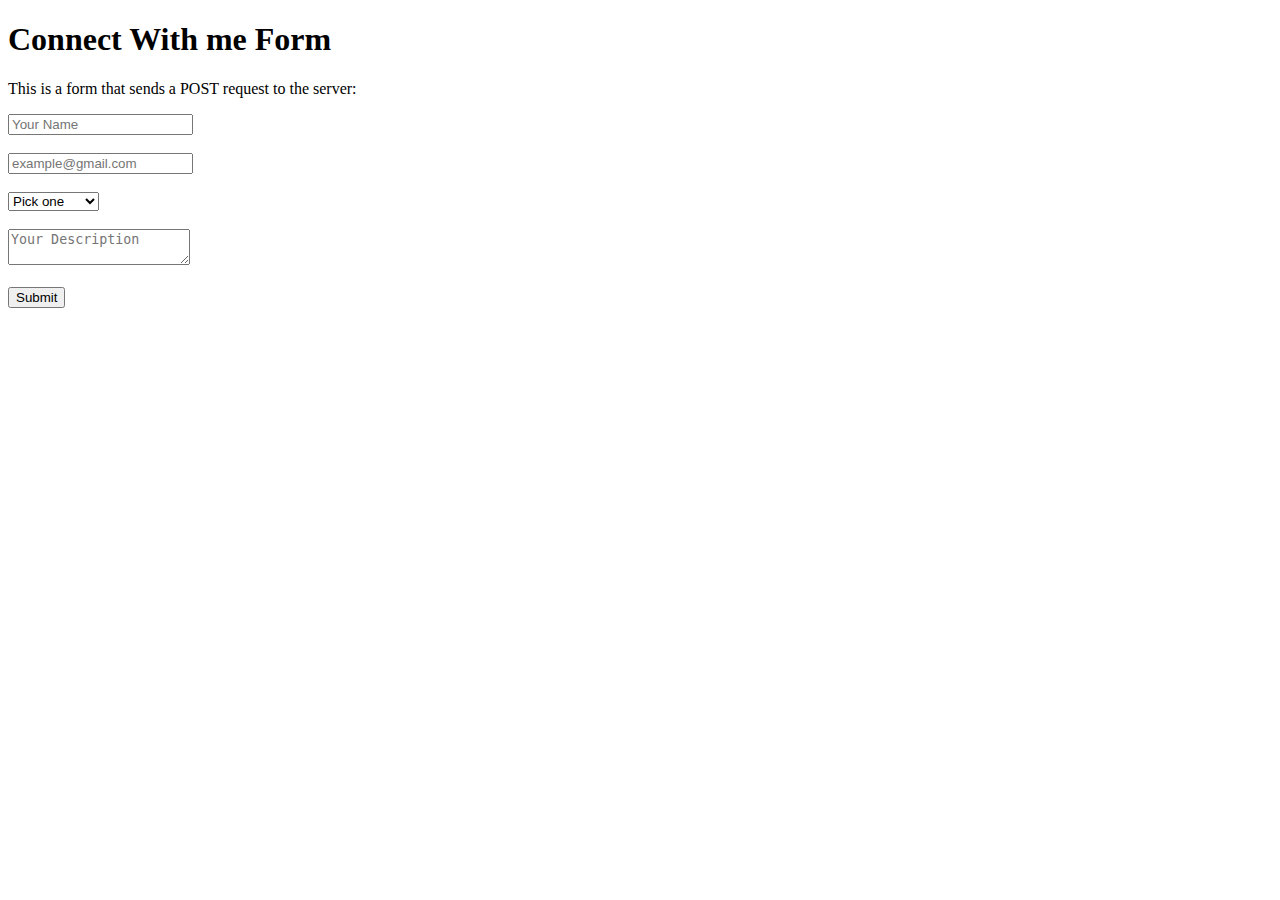
<file: walkthroughs/week-2-server/examples/form-submission/src/main/webapp/index.html>
<!DOCTYPE html>
<html>
  <head>
    <meta charset="UTF-8">
    <title>Connect With Me</title>
  </head>
  <body>
    <h1>Connect With me Form</h1>

    <p>This is a form that sends a POST request to the server:</p>
    <form action="/form-handler" method="POST">

      <input type="text" name="name-input" placeholder="Your Name"/>
      <br/><br/>

      <input type="text" name="email-input" placeholder="example@gmail.com"/>
      <br/><br/>

      <select name="role-input">
        <option value="grey">Pick one</option> 
        <option value="Mentor">Mentor</option>
        <option value="Collaborate">Collaborate</option>
        <option value="Coffee Chat">Coffee chat</option>
      </select>
      <br/><br/>

      <textarea name="description-input" placeholder="Your Description"></textarea>
      <br/><br/>

      <input type="submit"/>
    </form>
  </body>
</html>
</file>
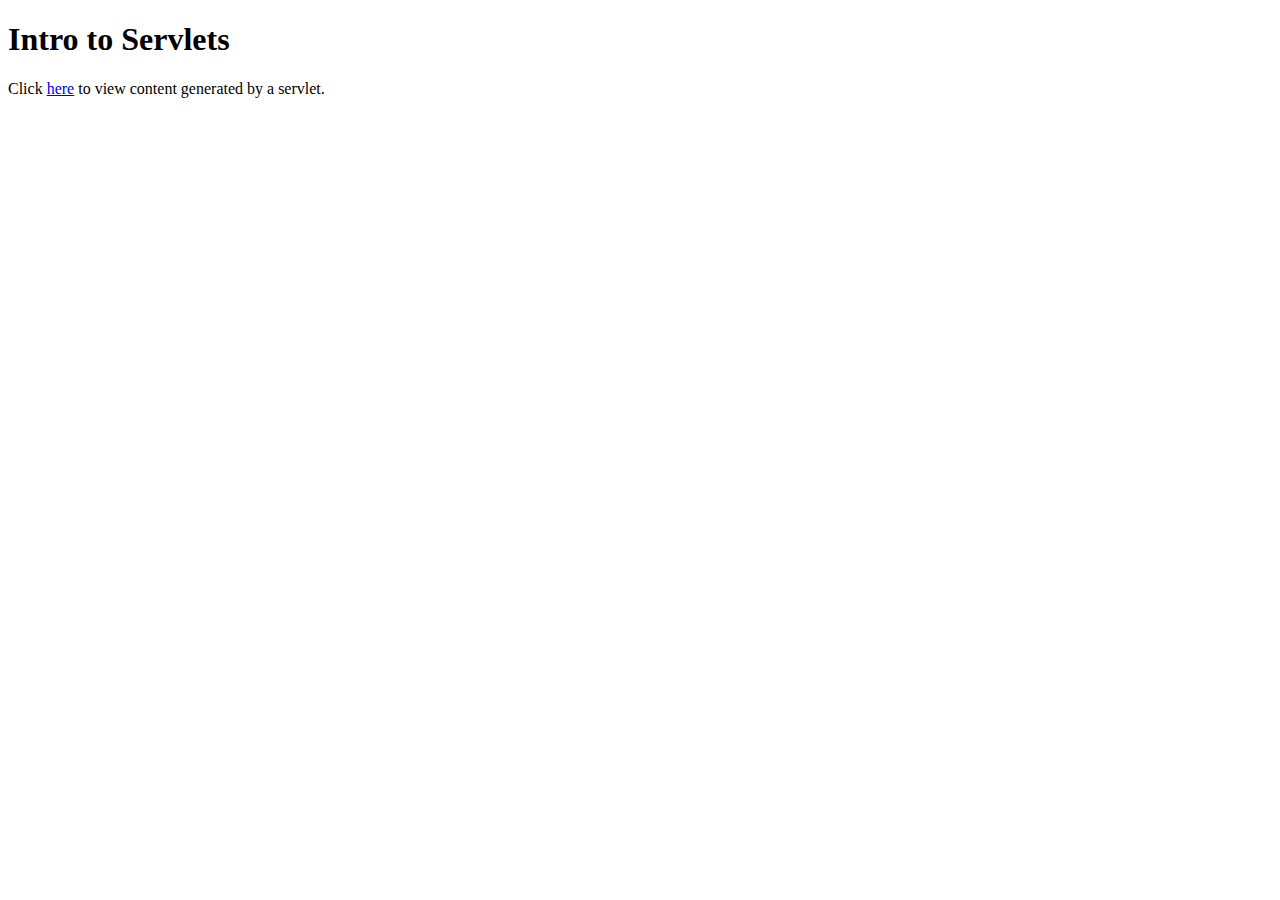
<file: walkthroughs/week-2-server/examples/page-view-counter/src/main/webapp/index.html>
<!DOCTYPE html>
<html>
  <head>
    <meta charset="UTF-8">
    <title>Intro to Servlets</title>
  </head>
  <body>
    <h1>Intro to Servlets</h1>
    <p>Click <a href="/mypage.html">here</a> to view content generated by a servlet.</p>
  </body>
</html>
</file>
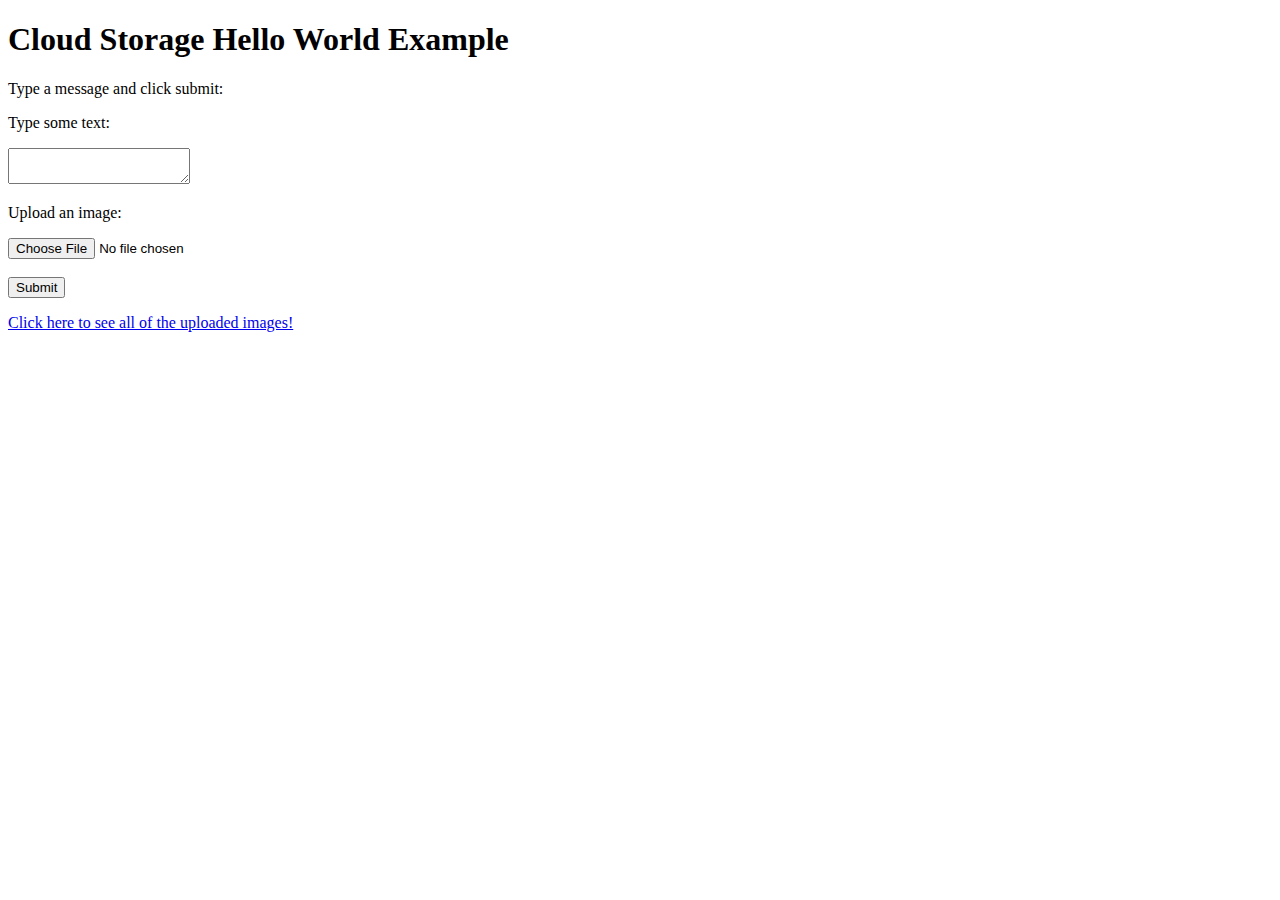
<file: portfolio/src/main/webapp/hello-world/src/main/webapp/index.html>
<!DOCTYPE html>
<html>
  <head>
    <meta charset="UTF-8">
    <title>Cloud Storage Hello World Example</title>
  </head>
  <body>
    <h1>Cloud Storage Hello World Example</h1>
    <p>Type a message and click submit:</p>

    <form action="/upload" method="POST" enctype="multipart/form-data">
      <p>Type some text:</p>
      <textarea name="message"></textarea>
      <br/>
      <p>Upload an image:</p>
      <input type="file" name="image">
      <br/><br/>
      <button>Submit</button>
    </form>

    <p><a href="/list-images">Click here to see all of the uploaded images!</a></p>
  </body>
</html>
</file>
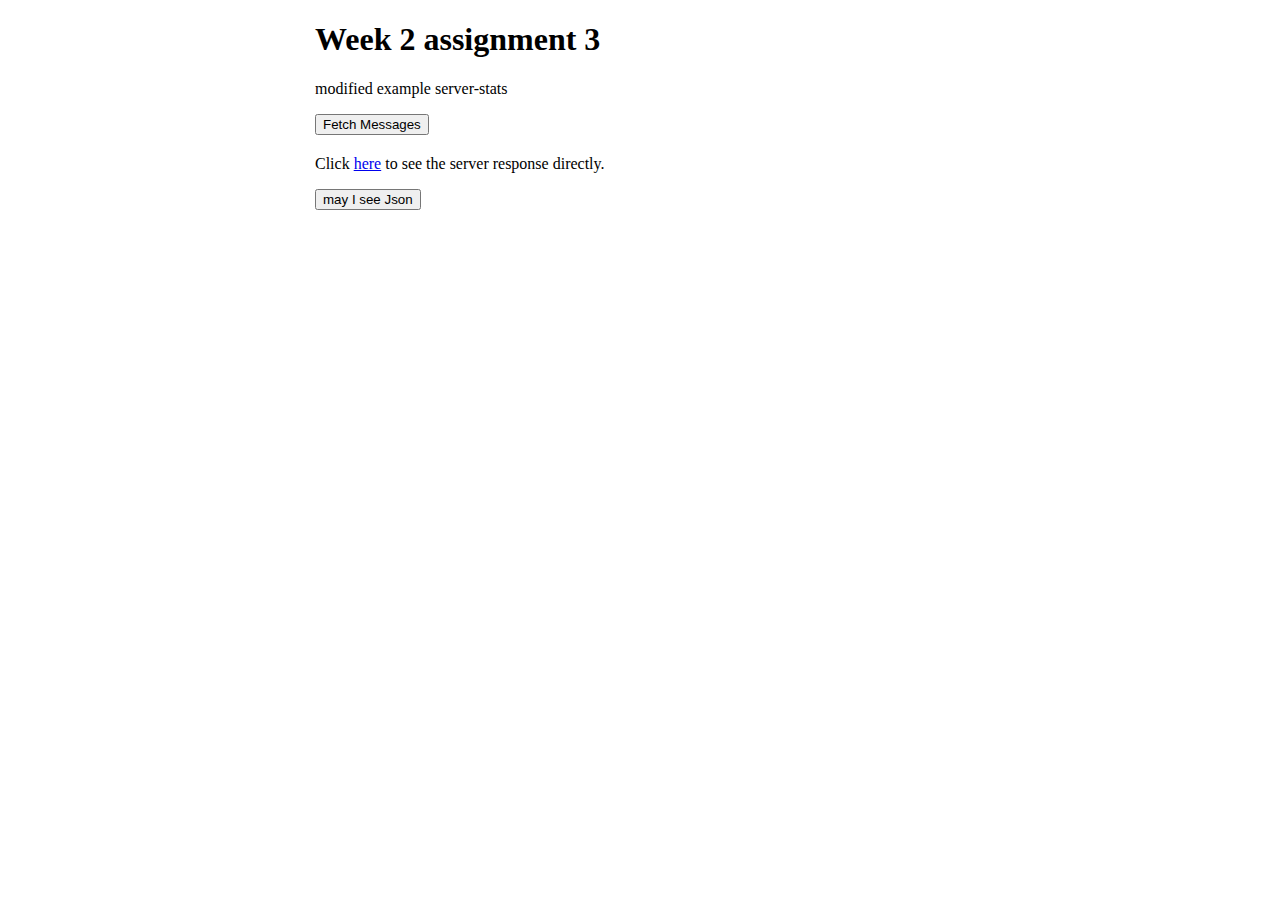
<file: portfolio/src/main/webapp/server-stats/src/main/webapp/index.html>
<!DOCTYPE html>
<html>
  <head>
    <meta charset="UTF-8">
    <title>Message From Data</title>
    <link rel="stylesheet" href="style.css">
    <script src="script.js"></script>
  </head>
  <body>
    <div id="content">
      <h1>Week 2 assignment 3</h1>
      <p>modified example server-stats</p>
      <button onclick="getServerStats()">Fetch Messages</button>
      <ul id="server-stats-container"></ul>
      <p>Click <a href="/server-stats">here</a> to see the server response directly.</p>
      <button onclick="showServerMessage()">may I see Json</button>
      <p id = "message-container"></p>
    </div>
  </body>
</html>
</file>
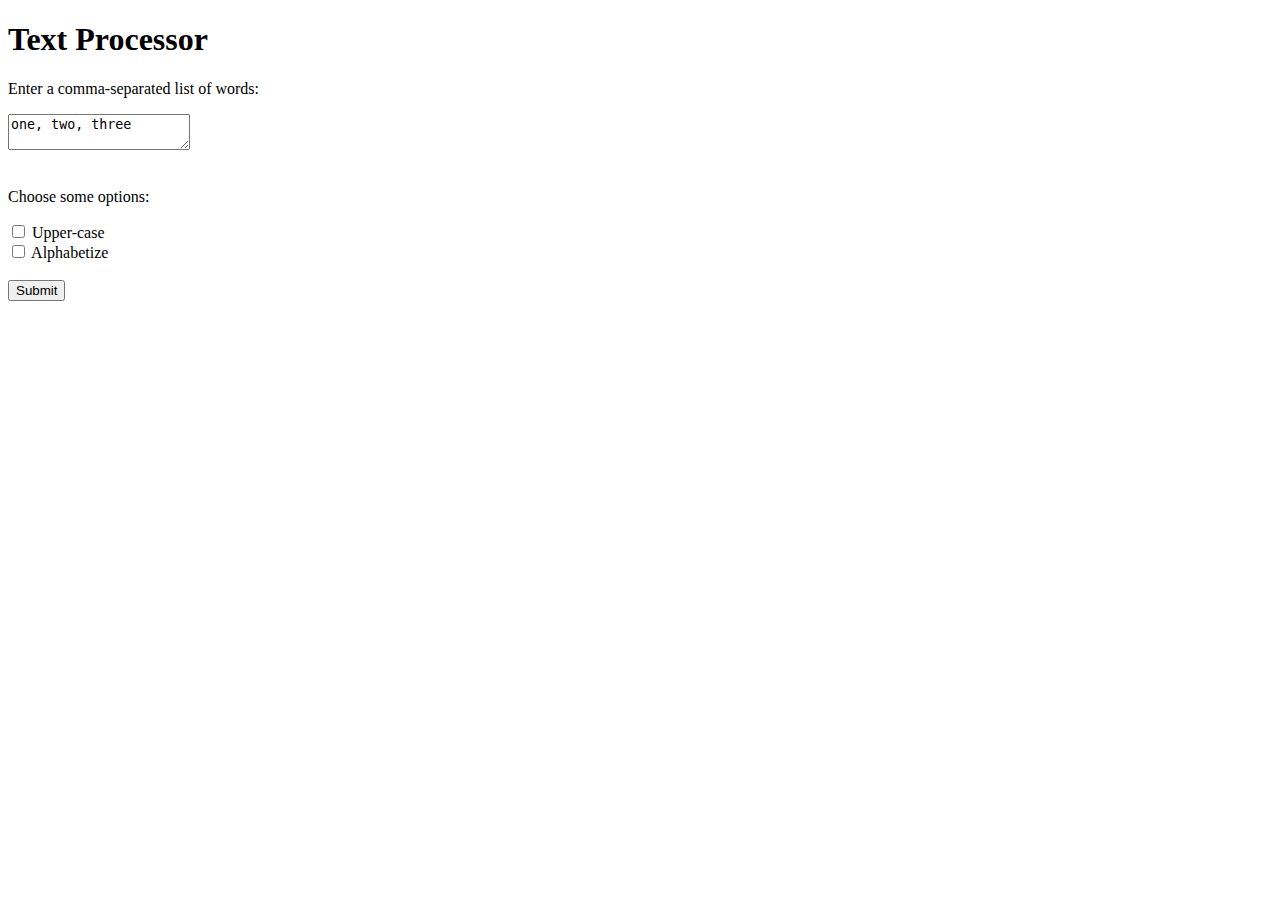
<file: walkthroughs/week-2-server/examples/server-stats/text-processor/src/main/webapp/index.html>
<!DOCTYPE html>
<html>
  <head>
    <meta charset="UTF-8">
    <title>Text Processor</title>
  </head>
  <body>
    <h1>Text Processor</h1>

    <form action="/text" method="POST">

      <p>Enter a comma-separated list of words:</p>
      <textarea name="text-input">one, two, three</textarea>
      <br/><br/>

      <p>Choose some options:</p>
      <label>
        <input type="checkbox" name="upper-case" value="true">
        Upper-case
      </label>
      <br/>
      <label>
        <input type="checkbox" name="sort" value="true">
        Alphabetize
      </label>
      <br/><br/>

      <input type="submit" />
    </form>
  </body>
</html>
</file>
<file: portfolio/src/main/webapp/server-stats/src/main/webapp/style.css>
#content {
  margin-left: auto;
  margin-right: auto;
  width: 650px;
}

#server-stats-container {
  margin-top: 20px;
}
</file>
